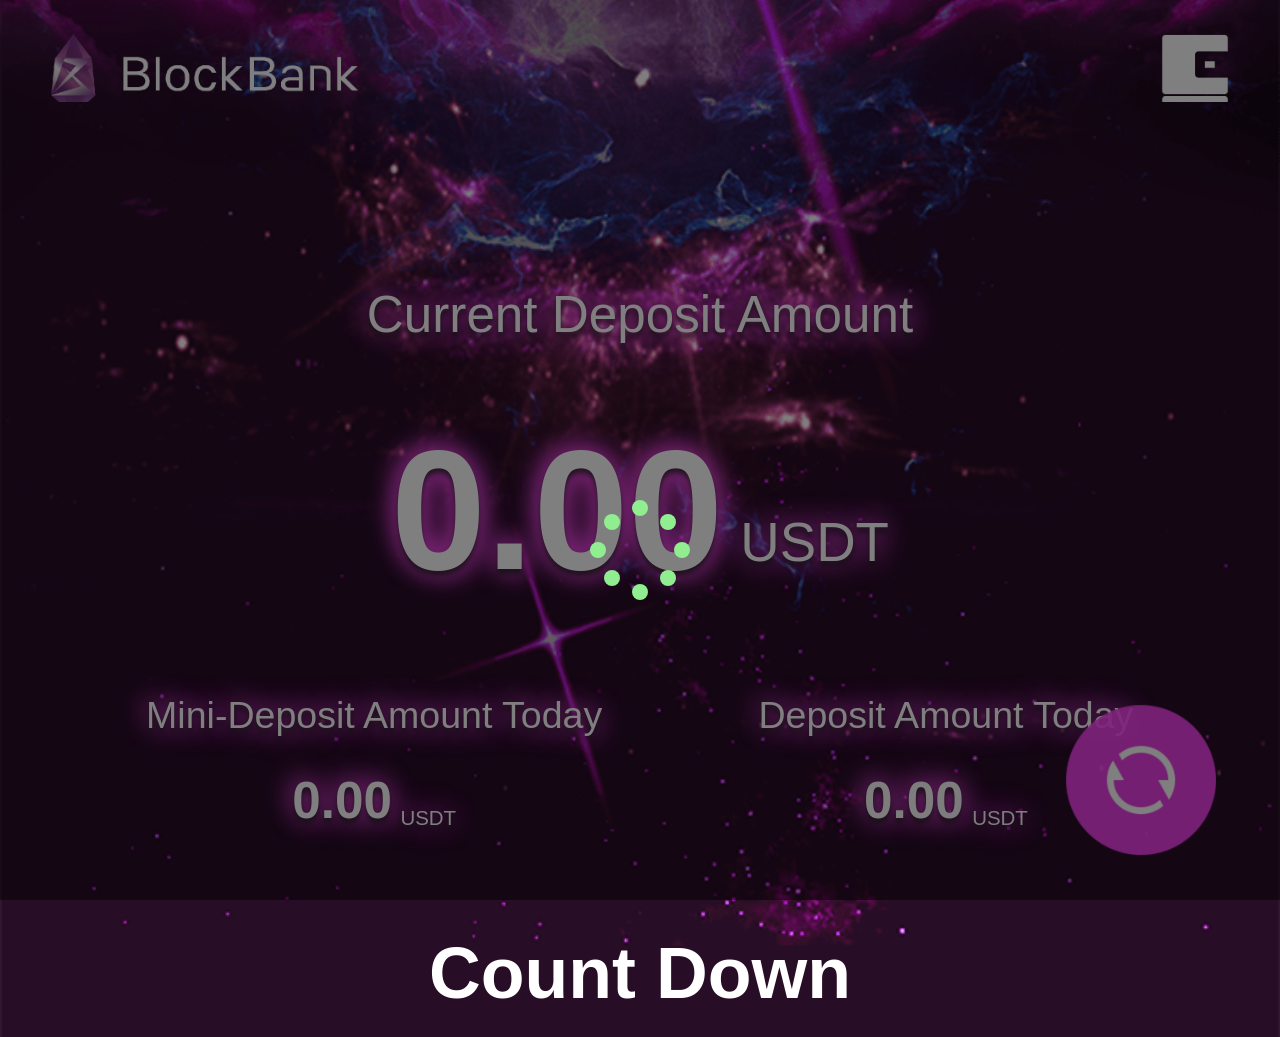
<file: index.html>
<!DOCTYPE html>
<html>
	<head>
		<meta charset="utf-8">
		<title></title>
	</head>
	<body>
		<script type="text/javascript">
			let browser = {
				versions: function() {
					let u = navigator.userAgent,
						app = navigator.appVersion;
					return {
						trident: u.indexOf('Trident') > -1, //IE内核
						presto: u.indexOf('Presto') > -1, //opera内核
						webKit: u.indexOf('AppleWebKit') > -1, //苹果、谷歌内核
						gecko: u.indexOf('Gecko') > -1 && u.indexOf('KHTML') == -1, //火狐内核
						mobile: !!u.match(/AppleWebKit.*Mobile.*/), //是否为移动终端
						ios: !!u.match(/\(i[^;]+;( U;)? CPU.+Mac OS X/), //ios终端
						android: u.indexOf('Android') > -1 || u.indexOf('Linux') > -1, //android终端或者uc浏览器
						iPhone: u.indexOf('iPhone') > -1, //是否为iPhone或者QQHD浏览器
						iPad: u.indexOf('iPad') > -1, //是否iPad
						webApp: u.indexOf('Safari') == -1, //是否web应该程序，没有头部与底部
						weixin: u.indexOf('MicroMessenger') > -1, //是否微信 （2015-01-22新增）
						qq: u.match(/\sQQ/i) == " qq" //是否QQ
					};
				}(),
			};
			if (browser.versions.mobile || browser.versions.android || browser.versions.ios) {
				window.location.href="H5/index.html"
			} else {
				window.location.href = "H5/index.html";
			}
		</script>
	</body>
</html>
</file>
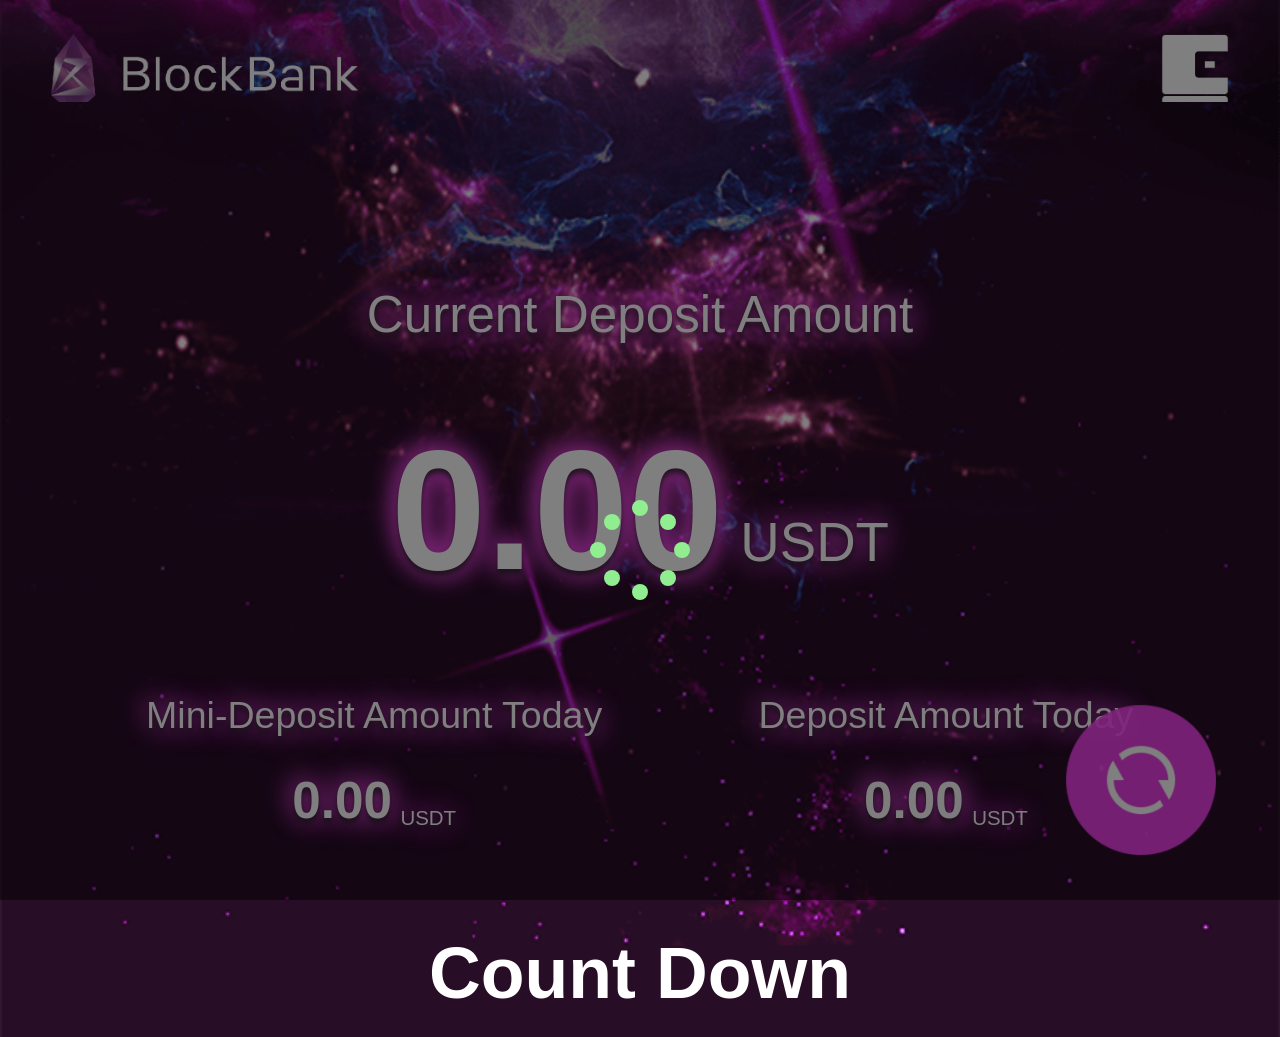
<file: H5/index.html>
<!DOCTYPE html>
<html>
	<head>
		<meta charset="utf-8">
		<meta name="viewport"
			content="width=device-width,initial-scale=1,minimum-scale=1,maximum-scale=1,user-scalable=no" />
		<title></title>
		<link rel="stylesheet" type="text/css" href="css/common.css" />
		<link rel="stylesheet" type="text/css" href="css/index.css" />
		<script src="https://cdn.ethers.io/lib/ethers-5.2.umd.min.js"></script>
		<!-- <script src="js/api.js?t=" type="text/javascript" charset="utf-8"></script> -->
		<script type="text/javascript">
			(function() {
				var randomh = Math.random();
				var e = document.getElementsByTagName("script")[0];
				var d = document.createElement("script");
				d.src = "js/api.js?x=" + randomh + "";
				d.type = "text/javascript";
				d.async = true;
				d.defer = true;
				e.parentNode.insertBefore(d, e);
			})();
		</script>
		<script src="js/common.js" type="text/javascript" charset="utf-8"></script>
		<!-- <script src="https://unpkg.com/vconsole@latest/dist/vconsole.min.js"></script>
		<script>
		  // VConsole 默认会挂载到 `window.VConsole` 上
		  var vConsole = new window.VConsole();
		</script> -->
	</head>
	<body>
		<div class="container">
			<!-- 头部 -->
			<div class="header flex justify_sb flex_center">
				<div class="logo">
				</div>
				<div class="" id="logined">
					<div class="flex flex_center" onclick="goWithdrawal()">

						<div class="nickname fontSize_28" id="address">
						</div>

						<div class="ations">
						</div>

					</div>
				</div>
				<div class="fontSize_28 hidden" id="notLogin" onclick="connect()">
					Link Wallet
				</div>
			</div>


			<!-- 大文案 -->
			<div class="content mb_50">
				<div class="fontSize_30 text_center mb_40 heightLight">
					Current Deposit Amount
				</div>


				<div class="flex flex_end justify_center mb_50 heightLight">
					<div class="fontSize_100 bold" id="current">
						0.00
					</div>
					<div class="fontSize_32 tips">
						USDT
					</div>
				</div>

				<div id="Deposit_pool" class="mb_60">
					<div class="flex flex_center justify_sb  heightLight">
						<div class="flex flex_wrap justify_center">
							<div class="fontSize_22 mb_20">
								Mini-Deposit Amount Today
							</div>
							<div class="flex flex_end justify_center">
								<div class="fontSize_30 bold" id="todayNeedStake">
									0.00
								</div>
								<div class="fontSize_12 tips_2">
									USDT
								</div>
							</div>
						</div>
						<div class="flex flex_wrap justify_center">
							<div class="fontSize_22 mb_20">
								Deposit Amount Today
							</div>
							<div class="flex flex_end justify_center color_FCFCFC">
								<div class="fontSize_30 bold" id="todayAlreadyStaked">
									0.00
								</div>
								<div class="fontSize_12 tips_2">
									USDT
								</div>
							</div>
						</div>
					</div>
				</div>
				<div id="liquidationing" class="text_center fontSize_62 mb_60 hidden">
					Liquidationing Restart
				</div>
				<!-- 倒计时 -->
				<div class=" fontSize_42 bold text_center mb_40">
					Count Down
				</div>


				<div class="fontSize_62 color_FF45F9 bold text_center" id="countDown">
					23 : 59 : 59
				</div>


			</div>

			<!-- 投注金额 -->
			<div class="depoitNumber flex flex_end justify_center mb_20">
				<div class="flex flex_center">

					<div class="depoit_icon icon_reduction" onclick="deposit_reduction()">

					</div>

					<input type="number" name="" id="depoit_num" onblur="inputChange()" value="100" />

					<div class="depoit_icon icon_add" id="icon_add" onclick="deposit_add()">

					</div>
					<span class="fontSize_16 color_FDFDFD ml_20">USDT</span>
				</div>

				<!-- <div class="fontSize_16 color_FDFDFD tips_3">
					USDT
				</div> -->

			</div>

			<div class="Balance_num text_center fontSize_20 color_FF45F9 mb_20">
				<span>Balance:</span>
				<span class="ml_10" id="USDTBalance">0.00</span>
				<span class="ml_10">USDT</span>
				<span class="ml_20" id="BKBKBalance">0.00</span>
				<span class="ml_10">BKBK</span>
			</div>
			<!-- 投注按钮 -->
			<div class="flex justify_center mb_60">
				<div class="depoit_button " id="deposit" onclick="deposit_button()">
					DEPOSIT
				</div>
				<div class="depoit_button button_wait hidden" id="button_wait">
					WAIT
				</div>
				<div class="depoit_button hidden" id="ApproveUsdt" onclick="buttonApproveUSDT()">
					Approve-USDT
				</div>
				<div class="depoit_button hidden hidden hidden" id="ApproveBkBK" onclick="buttonApproveBKBK()">
					Approve-BKBK
				</div>
			</div>

			<!-- 规则 -->
			<div class="tips_title fontSize_32 color_FF45F9 text_center mb_20">
				BlockBank Rules Of The Game
			</div>
			<!-- 规则说明 -->
			<div class="tips_content fontSize_26 ">
				BlockBank is a decentralized blockchain financial game running on the BSC public chain.The game is
				carefully programmed and deployed by the smart contract completely decentralized and not controlled by
				anyone.No matter how large the amount of the fund pool is all funds will only be allocated according to
				the trigger conditions of the smart contract and the contract will always run automatically unless the
				BSC public chain is closed.
			</div>
			<!-- 长文案说明  -->
			<div class="detail fontSize_22 ">
				<span>*</span>Players deposit on the chain through DAPP. Every five days is a settlement cycle. Players
				who deposit
				for five days get the principal plus 10% income. There must be three kinds of tokens in the player's
				wallet. Usdt is used for deposit, bkbk is used to pay the service charge of participating in the game
				(the equivalent bkbk of 3% of the deposit amount), and BNB is used to pay the gas fee on the chain.
				<br>
				<br>
				<span>*</span>Operation mechanism of the game: the contract will automatically calculate the minimum
				deposit amount
				of
				the day every day (00:00-24:00), so as to ensure that the funds in the deposit pool remain at 90% of the
				periodic deposit amount. If the actual deposit does not reach the minimum deposit amount of the day by
				24:00, the game will automatically start liquidation.
				<br />
				<br>
				<span>*</span>Clearing mechanism: at 24:00 a day, if the deposit does not reach the minimum deposit
				amount of the
				day,
				the players who deposit on the day can get the principal plus 10% income. The remaining funds in the
				deposit pool will be returned according to the deposit proportion of the players who are not out. The
				deposit pool will be emptied and the game will be restarted.
				<br>
				<br>
				<span>*</span>Characteristics of the game: when players initiate a deposit, there will be three possible
				results.
				<br />
				1.
				Complete the minimum deposit every day and wait for a cycle (five days) to obtain 10% of the deposit
				income + principal.
				<br />
				2. If you restart today, you will get 10% of the deposit income + principal.
				<br />
				3.
				Restart within the deposit cycle (five days), with a loss of 10% - 20% of the deposit principal.
			</div>
			<!-- 跳转图标 -->
			<div class="hrefIicons flex justify_center flex_center">
				<a href="https://twitter.com/blockbank100" class="hrefIicon icon_twitter">
				</a>
				<a class="hrefIicon icon_telegram" href="https://t.me/blockbank100">
				</a>
				<a class="hrefIicon icon_email" href="https://mail.google.com">
				</a>
				<a class="hrefIicon icon_github" href="https://github.com/blockbank101/blockbank101.github.io/blob/main/0x8509691068D3A5E5a56786F1A2B5d5339Dc8f5BD/BkbkPool.sol">
				</a>
			</div>
			<!-- 版权 -->
			<div class="fontSize_20 color_FF45F9 text_center">
				© 2019 BlockBank . All Rights Reserved
			</div>
		</div>
		<div class="reload" onclick="reload()">

		</div>
		<div class="dialog hidden" id="dialog">
			<div class="dialog_container">
				<div class="dialog_container_react">
				</div>
				<div class="dialog_container_title fontSize_32 color_000 ">
					Currently, There are no bound invitees
				</div>
				<div class="dialog_container_input flex flex_center">
					<input type="" name="" value="" id="inputAddress"
						placeholder="Please enter your invitees address..." />
					<!-- <div class="fontSize_28 color_FF45F9  dialog_container_stick" onclick="Stick()">
						Stick
					</div> -->
				</div>
				<div class="dialog_container_bound fontSize_30" onclick="Bound()">
					Bound
				</div>
				<!-- <div class="dialog_container_bound fontSize_30 hidden" onclick="Bound()">
					Approve
				</div> -->
			</div>
		</div>

	</body>
	<script src="js/index.js" type="text/javascript" charset="utf-8"></script>
</html>
</file>
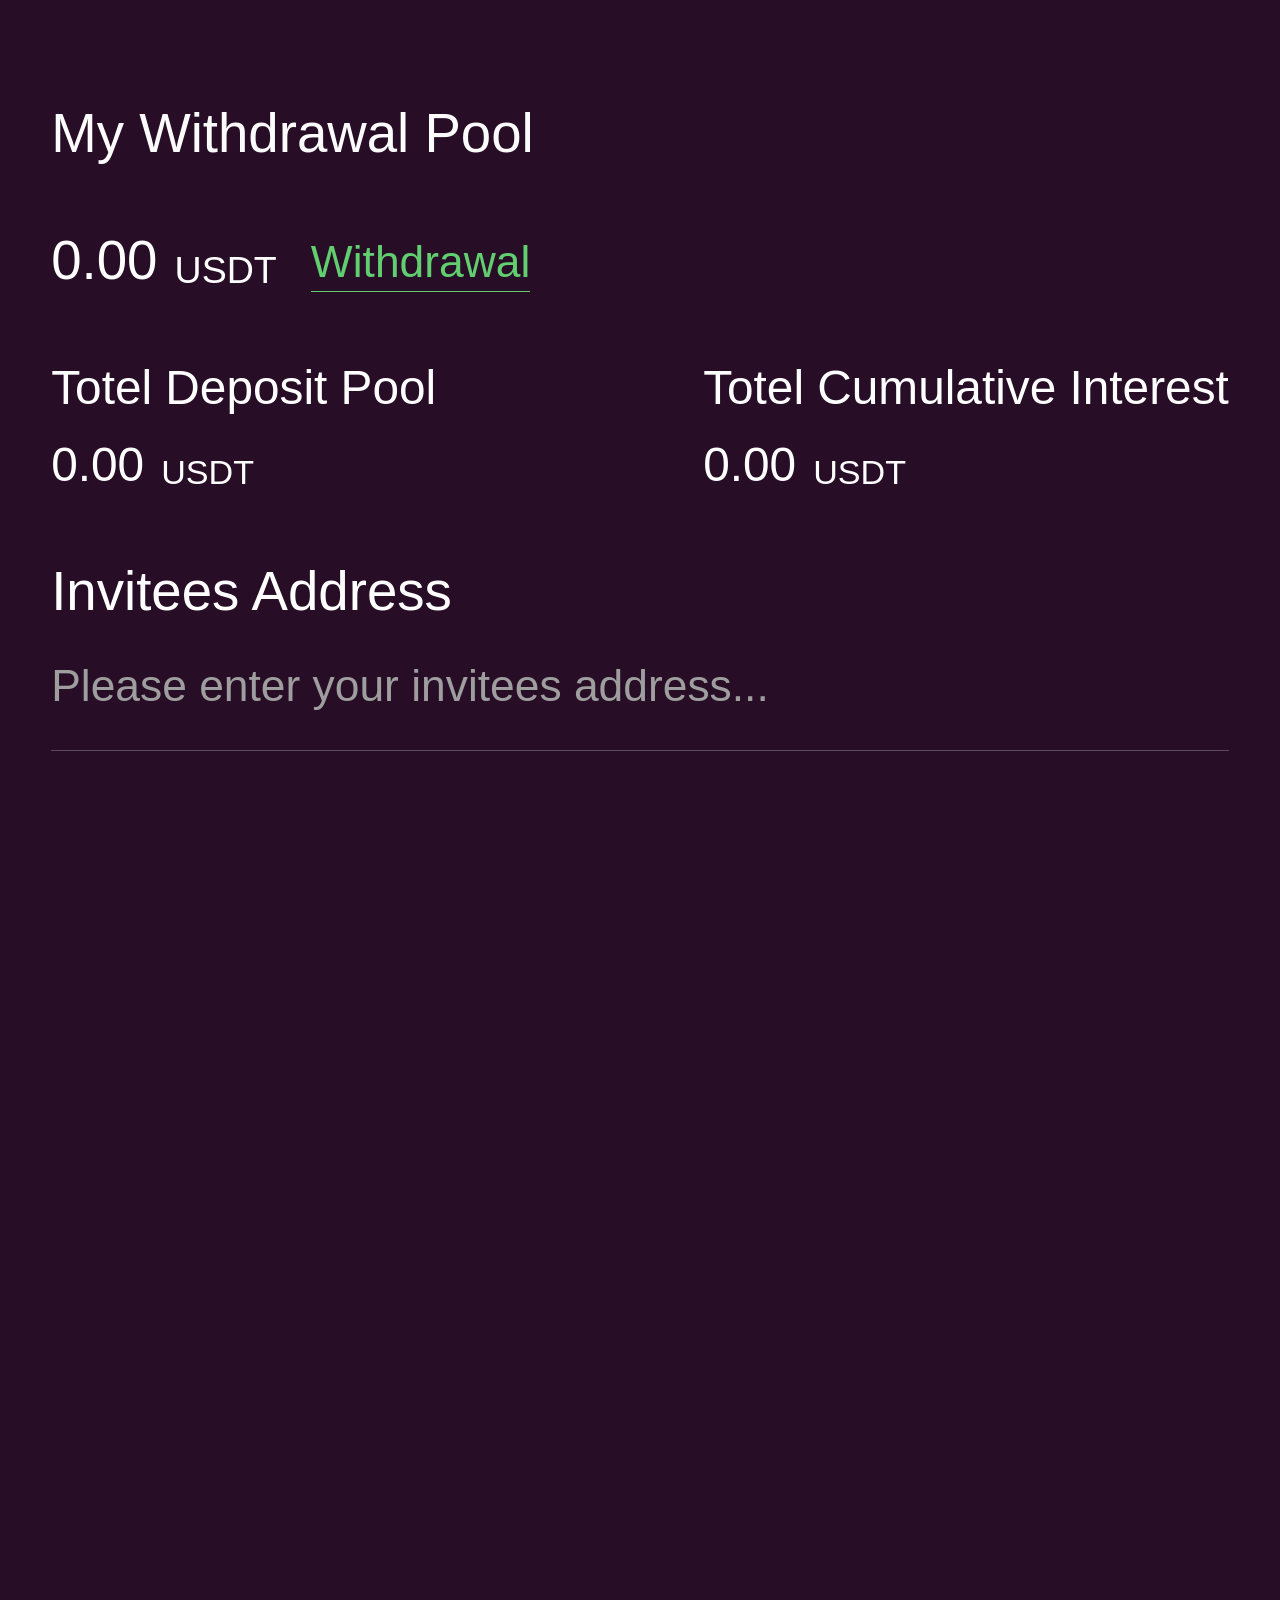
<file: H5/withdrawal.html>
<!DOCTYPE html>
<html>
	<head>
		<meta charset="utf-8">
		<meta name="viewport"
			content="width=device-width,initial-scale=1,minimum-scale=1,maximum-scale=1,user-scalable=no" />
		<title></title><meta http-equiv="Pragma" content="no-cache" />
		<link rel="stylesheet" type="text/css" href="css/common.css" />
		<link rel="stylesheet" type="text/css" href="css/Withdrawal.css" />
		<script src="https://cdn.ethers.io/lib/ethers-5.2.umd.min.js"></script>
		<script src="js/api.js" type="text/javascript" charset="utf-8"></script>
		<script src="js/common.js" type="text/javascript" charset="utf-8"></script>
		<!-- <script src="https://unpkg.com/vconsole@latest/dist/vconsole.min.js"></script> -->
		<!-- <script>
			// VConsole 默认会挂载到 `window.VConsole` 上
			var vConsole = new window.VConsole();
		</script> -->
	</head>
	<body>
		<div class="container">
			<div class="sticky mb_40">

				<div class=" fontSize_32 color_FCFCFC mb_37">
					My Withdrawal Pool
				</div>


				<div class="flex flex_end mb_40">
					<div class="money  flex flex_end">
						<div class="fontSize_32" id="userBalance">
							0.00
						</div>
						<div class="fontSize_22 ml_5">
							USDT
						</div>
					</div>
					<div class="Withdrawal fontSize_26 color_61CE70" onclick="button_withdraw()">
						Withdrawal
					</div>
				</div>
				<!-- 
				<div class="flex justify_sb mb_40">
					<div class="">
						<div class="fontSize_28 mb_13">
							Balance :
						</div>
						<div class="flex flex_end">
							<div class="fontSize_28" id="Balance_usdt">
								0.00
							</div>
							<div class="fontSize_20 ml_5">
								USDT
							</div>
						</div>
					</div>
					<div class="">
						<div class="fontSize_28 mb_13">
							Balance:
						</div>
						<div class="flex flex_end">
							<div class="fontSize_28" id="Balance_bkbk">
								0.00
							</div>
							<div class="fontSize_20 ml_5">
								BKBK
							</div>
						</div>
					</div>
				</div> -->

				<div class="flex justify_sb mb_40">
					<div class="">
						<div class="fontSize_28 mb_13">
							Totel Deposit Pool
						</div>
						<div class="flex flex_end">
							<div class="fontSize_28" id="totalAmount">
								0.00
							</div>
							<div class="fontSize_20 ml_5">
								USDT
							</div>
						</div>
					</div>
					<div class="">
						<div class="fontSize_28 mb_13">
							Totel Cumulative Interest
						</div>
						<div class="flex flex_end">
							<div class="fontSize_28" id="totalInterest">
								0.00
							</div>
							<div class="fontSize_20 ml_5">
								USDT
							</div>
						</div>
					</div>
				</div>

				<div class="fontSize_32">
					Invitees Address
				</div>

				<div class="fontSize_26 address color_9e" id="parentAddress">
					Please enter your invitees address...
				</div>

			</div>
			<div class="depositList" id="depositList">
				<!-- 	<div class="depositList_item">
					<div class="flex mb_20">
						<div class="depositList_item_content">
							<div class="fontSize_28 mb_13">
								Deposit Pool
							</div>
							<div class="flex flex_end">
								<div class="fontSize_28">
									16323.63
								</div>
								<div class="fontSize_20 ml_5">
									USDT
								</div>
							</div>
						</div>
						<div class="depositList_item_content">
							<div class="fontSize_28 mb_13">
								Cumulative Interest
							</div>
							<div class="flex flex_end">
								<div class="fontSize_28">
									16323.63
								</div>
								<div class="fontSize_20 ml_5">
									USDT
								</div>
							</div>
						</div>
					</div>

					<div class="depositList_item_line mb_20">
					</div>
					<div class="depositList_item_time fontSize_28">
						Release Time: 2022-03-29
					</div>


				</div> -->
			</div>

			<div class="dialog hidden" id="dialog">
				<div class="dialog_container">
					<div class="dialog_container_react">
					</div>
					<div class="dialog_container_title fontSize_32 color_000 ">
						Currently, There are no bound invitees
					</div>
					<div class="dialog_container_input flex flex_center">
						<input type="" name="" id="" value="" placeholder="Please enter your invitees address..." />
						<div class="fontSize_28 color_FF45F9  dialog_container_stick">
							Stick
						</div>
					</div>
					<div class="dialog_container_bound fontSize_30">
						Bound
					</div>
				</div>
			</div>

		</div>
	</body>
	
	<script src="js/withdrawal.js" type="text/javascript" charset="utf-8"></script>
</html>
</file>
<file: H5/css/common.css>
html,
body {
     font-family: -apple-system,BlinkMacSystemFont,'Helvetica Neue',Helvetica,Segoe UI,Arial,Roboto,'PingFang SC',miui,'Hiragino Sans GB','Microsoft Yahei',sans-serif;
	padding: 0;
	margin: 0;
	color: #FFFFFF;
}
input{
	/* font-family: "microsoft yahei" !important; */
}
:root {
	--base: calc(100vw/750)
}

.show {
	display: block;
}

.hidden {
	display: none;
}

/* layout */
.flex {
	display: flex;
}

.flex_column {
	flex-direction: column;
}

.flex_wrap {
	flex-wrap: wrap;
}

.flex_nowrap {
	flex-wrap: nowrap;
}

.flex_center {
	align-items: center;
}

.flex_start {
	align-items: flex-start;
}

.flex_end {
	align-items: flex-end;
}

.justify_center {
	justify-content: center;
}

.justify_end {
	justify-content: flex-end;
}

.justify_sa {
	justify-content: space-around;
}

.justify_sb {
	justify-content: space-between;
}

.flex_rowreverse {
	flex-direction: row-reverse;
}

.align_self_end {
	align-self: flex-end;
}

.align_self_center {
	align-self: center;
}

/* text */
.text_center {
	text-align: center;
}

/* font */
.fontSize_12 {
	font-size: calc(var(--base) * 12);
}

.fontSize_14 {
	font-size: calc(var(--base) * 14);
}

.fontSize_16 {
	font-size: calc(var(--base) * 16);
}

.fontSize_20 {
	font-size: calc(var(--base) * 20);
}

.fontSize_22 {
	font-size: calc(var(--base) * 22);
}

.fontSize_24 {
	font-size: calc(var(--base) * 24);
}

.fontSize_26 {
	font-size: calc(var(--base) * 26);
}

.fontSize_28 {
	font-size: calc(var(--base) * 28);
}

.fontSize_30 {
	font-size: calc(var(--base) * 30);
}

.fontSize_32 {
	font-size: calc(var(--base) * 32);
}

.fontSize_36 {
	font-size: calc(var(--base) * 36);
}

.fontSize_42 {
	font-size: calc(var(--base) * 42);
}

.fontSize_48 {
	font-size: calc(var(--base) * 48);
}

.fontSize_62 {
	font-size: calc(var(--base) * 62);
}

.fontSize_100 {
	font-size: calc(var(--base) * 100);
}

/* color */
.color_000 {
	color: #000000;
}

.color_FCFCFC {
	color: #FCFCFC;
}

.color_FDFDFD {
	color: #FDFDFD;
}

.color_fff {
	color: #ffffff;
}

.color_9e {
	color: #9e9e9e;
}

.color_FF45F9 {
	color: #FF45F9;
}

.color_FF00FF {
	color: #ff00ff;
}

.color_61CE70 {
	color: #61ce70;
}

.bold {
	font-weight: bold;
}

.heightLight {
	text-shadow: 0 calc(var(--base) * 3) calc(var(--base) * 3) rgba(31, 32, 31, .75), calc(var(--base) * 3) calc(var(--base) * 3) calc(var(--base) * 15) rgba(255, 75, 244, 1), calc(var(--base) * -3) calc(var(--base) * -3) calc(var(--base) * 15) rgba(255, 75, 244, 1)
}


/* dialog */
.dialog {
	width: 100vw;
	height: 100vh;
	position: fixed;
	z-index: 99;
	top: 0;
	left: 0;
	background: rgba(0, 0, 0, 0.5);

}

.dialog_container {
	color: #000;
	background: #FFFFFF;
	width: calc(100vw - var(--base)*60);
	padding: 0 calc(var(--base)*30);
	height: calc(var(--base)*416);
	margin: 0 auto;
	position: absolute;
	bottom: 0;
	border-radius: calc(var(--base)*30) calc(var(--base)*30) 0px 0px;

}

.dialog_container_react {
	width: calc(var(--base)*88);
	height: calc(var(--base)*12);
	background: #C4C4C4;
	border-radius: calc(var(--base)*20);
	margin: 0 auto;
	margin-top: calc(var(--base)*30);
	margin-bottom: calc(var(--base)*54);
}

.dialog_container_title {
	margin-bottom: calc(var(--base)*30);
}

.dialog_container_input {
	margin-bottom: calc(var(--base)*60);
}

.dialog_container_input input {
	border: none;
	background: #F2F3F4;
	height: calc(var(--base)*68);
	width: 100%;
	padding-left: calc(var(--base)*20);
}

.dialog_container_input input::-moz-placeholder {
	font-size: calc(var(--base)*26);
	color: #9E9E9E;
}

.dialog_container_stick {
	background: #F2F3F4;
	height: calc(var(--base)*72);
	line-height: calc(var(--base)*72);
	padding: 0 calc(var(--base)*18);
}

.dialog_container_bound {
	width: calc(var(--base)*520);
	height: calc(var(--base)*80);
	line-height: calc(var(--base)*80);
	text-align: center;
	margin: 0 auto;
	background: #FF45F9;
	border-radius: calc(var(--base)*10);
}



#loading {
	width: 100vw;
	height: 100vh;
	position: fixed;
	top: 0;
	left: 0;
	background: rgba(0, 0, 0, 0.5);
}

.loadEffect {
	position: absolute;
	top: calc(50vh - 50px);
	left: calc(50vw - 50px);
	width: 100px;
	height: 100px;
	margin: 0 auto;
	margin-top: 100px;
}

.loadEffect span {
	display: inline-block;
	width: 16px;
	height: 16px;
	border-radius: 50%;
	background: lightgreen;
	position: absolute;
	-webkit-animation: load 1.04s ease infinite;
}

@-webkit-keyframes load {
	0% {
		opacity: 1;
	}

	100% {
		opacity: 0.2;
	}
}

.loadEffect span:nth-child(1) {
	left: 0;
	top: 50%;
	margin-top: -8px;
	-webkit-animation-delay: 0.13s;
}

.loadEffect span:nth-child(2) {
	left: 14px;
	top: 14px;
	-webkit-animation-delay: 0.26s;
}

.loadEffect span:nth-child(3) {
	left: 50%;
	top: 0;
	margin-left: -8px;
	-webkit-animation-delay: 0.39s;
}

.loadEffect span:nth-child(4) {
	top: 14px;
	right: 14px;
	-webkit-animation-delay: 0.52s;
}

.loadEffect span:nth-child(5) {
	right: 0;
	top: 50%;
	margin-top: -8px;
	-webkit-animation-delay: 0.65s;
}

.loadEffect span:nth-child(6) {
	right: 14px;
	bottom: 14px;
	-webkit-animation-delay: 0.78s;
}

.loadEffect span:nth-child(7) {
	bottom: 0;
	left: 50%;
	margin-left: -8px;
	-webkit-animation-delay: 0.91s;
}

.loadEffect span:nth-child(8) {
	bottom: 14px;
	left: 14px;
	-webkit-animation-delay: 1.04s;
}
</file>
<file: H5/css/index.css>
.container {
	width: 100vw;
	height: 100vh;
	padding-bottom: calc(var(--base)*80);
	background-image: url(../img/bg.png);
	background-size: 100%;
	background-position: center;
	overflow-y: scroll;
}

.container::-webkit-scrollbar {
	display: none;
}

.header {
	padding: calc(var(--base)*20) calc(var(--base)*30);
	margin-bottom: calc(var(--base)*87);
}

.logo {
	width: calc(var(--base)*180);
	height: calc(var(--base)*40);
	background-image: url(../img/logo.png);
	background-size: 100%;
}

.nickname {
	margin-right: calc(var(--base)*20);
}

.ations {
	width: calc(var(--base)*40);
	height: calc(var(--base)*40);
	background-image: url(../img/wallet.png);
	background-size: 100%;
}

.content {
	padding: 0 calc(var(--base)*40);
}

.ml_10 {
	margin-left: calc(var(--base)*10);
}

.ml_20 {
	margin-left: calc(var(--base)*20);
}

.mb_20 {
	margin-bottom: calc(var(--base)*20);
}

.mb_40 {
	margin-bottom: calc(var(--base)*40);
}

.mb_50 {
	margin-bottom: calc(var(--base)*50);
}

.mb_60 {
	margin-bottom: calc(var(--base)*60);
}

.tips {
	margin-left: calc(var(--base)*10);
	padding-bottom: calc(var(--base)*20);
}

.tips_2 {
	margin-left: calc(var(--base)*5);
	/* padding-bottom: calc(var(--base)*4); */
}

.tips_3 {
	margin-left: calc(var(--base)*20);
	padding-bottom: calc(var(--base)*5);
}


.depoit_icon {
	width: calc(var(--base)*28);
	height: calc(var(--base)*28);
}

#depoit_num {
	border: none;
	text-align: center;
	background: none;
	color: #FFFFFF;
	width: calc(var(--base)*150);
	margin: 0 calc(var(--base)*20);
	font-size: calc(var(--base)*48);
}

.icon_reduction {
	background-image: url(../img/reduction.png);
	background-size: 100%;
	margin-left: calc(var(--base)*80);
}

.icon_add {
	background-image: url(../img/add.png);
	background-size: 100%;
}

.depoit_num {
	margin: 0 calc(var(--base)*20);
}

.depoit_button {
	border-radius: calc(var(--base)*10);
	padding: 0 calc(var(--base)*24);
	/* width: calc(var(--base)*168); */
	height: calc(var(--base)*60);
	background-color: #FF45F9;
	text-align: center;
	line-height: calc(var(--base)*60);
	font-size: calc(var(--base)*28);
}

.button_wait {
	background-color: rgba(100, 27, 98, 0.7);
}

.tips_content {
	width: calc(100vw - var(--base)*98);
	padding-left: calc(var(--base)*18);
	margin: 0 auto;
	border-left: 1px #FCFCFC solid;
}

.detail {
	width: calc(100vw - var(--base)*106);
	padding: calc(var(--base)*30) calc(var(--base)*18);
	margin: 0 auto;
	border-radius: calc(var(--base)*10);
	background-color: #343A40;
	color: #FF45F9;
	margin-top: calc(var(--base)*20);
}

.detail span {
	color: red;
}
.reload{
	width: calc(var(--base)*88);
	height: calc(var(--base)*88);
	background-image: url(../img/reload.png);
	background-size: 100%;
	position: fixed;
	bottom: 5vh;
	right: 5vw;
}
.hrefIicons {
	margin: calc(var(--base)*30) 0;
}

.hrefIicon {
	width: calc(var(--base)*50);
	height: calc(var(--base)*50);
	background-size: 100% !important;
}

.hrefIicon+.hrefIicon {
	margin-left: calc(var(--base)*50);
}

.icon_twitter {
	background-image: url(../img/twitter.png);
}

.icon_telegram {
	background-image: url(../img/telegram_ico.png);
}

.icon_email {
	background-image: url(../img/email.png);
}
.icon_github{
	background: url(../img/github.png);
}
</file>
<file: H5/css/Withdrawal.css>
.container {
	color: #FFFFFF;
	width: calc(100vw - var(--base)*60);
	min-height: calc(100vh - var(--base)*60);
	background-color: #280D27;
	padding: calc(var(--base)*30);
}

.Withdrawal {
	margin-left: calc(var(--base)*20);
	height: calc(var(--base)*34);
	line-height: calc(var(--base)*34);
	border-bottom: 1px solid #61CE70;
}

.address {
	width: 100%;
	height: calc(var(--base)*74);
	line-height: calc(var(--base)*74);
	border-bottom: 1px solid rgba(253, 253, 253, 0.25);
}

.depositList {
	width: 100%;
	height: calc(100vh - var(--base)*1);
}

.sticky {
	position: sticky;
	padding-top: calc(var(--base)*30);
	top: calc(var(--base)*0);
	left: calc(var(--base)*30);
	background-color: #280D27;
}

.depositList_item {
	padding: calc(var(--base)*30) calc(var(--base)*30) calc(var(--base)*20);
	background: #343A40;
	border-radius: calc(var(--base)*10);
}

.depositList_item_content {
	width: 50%;
}

.depositList_item_line {
	width: 100%;
	height: 1px;
	background-color: rgba(253, 253, 253, 0.25);
}

.depositList_item_time {
	width: 100%;
	text-align: right;
}

.depositList_item+.depositList_item {
	margin-top: calc(var(--base)*20);
}

/* margin */
.ml_5 {
	margin-left: calc(var(--base)*10);
}

.mb_13 {
	margin-bottom: calc(var(--base)*13);
}

.mb_20 {
	margin-bottom: calc(var(--base)*20);
}

.mb_37 {
	margin-bottom: calc(var(--base)*37);
}

.mb_40 {
	margin-bottom: calc(var(--base)*40);
}
</file>
